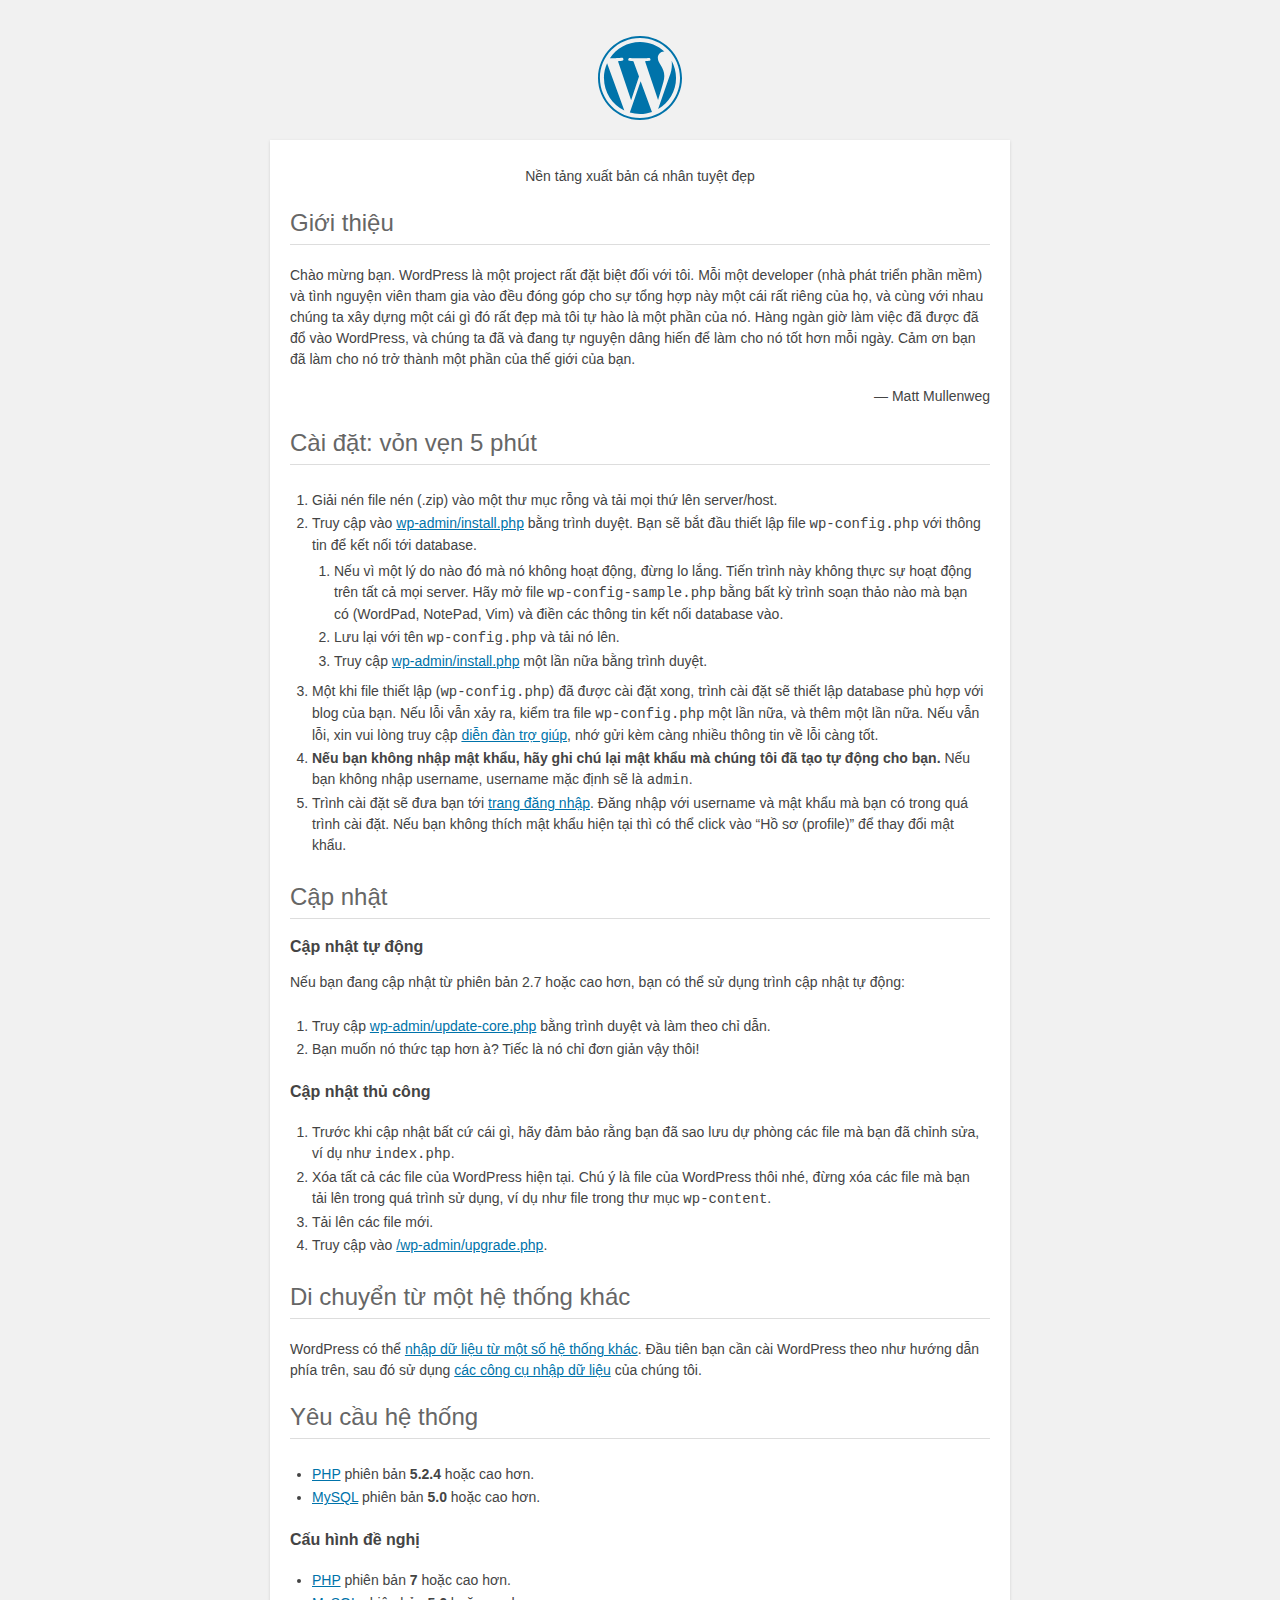
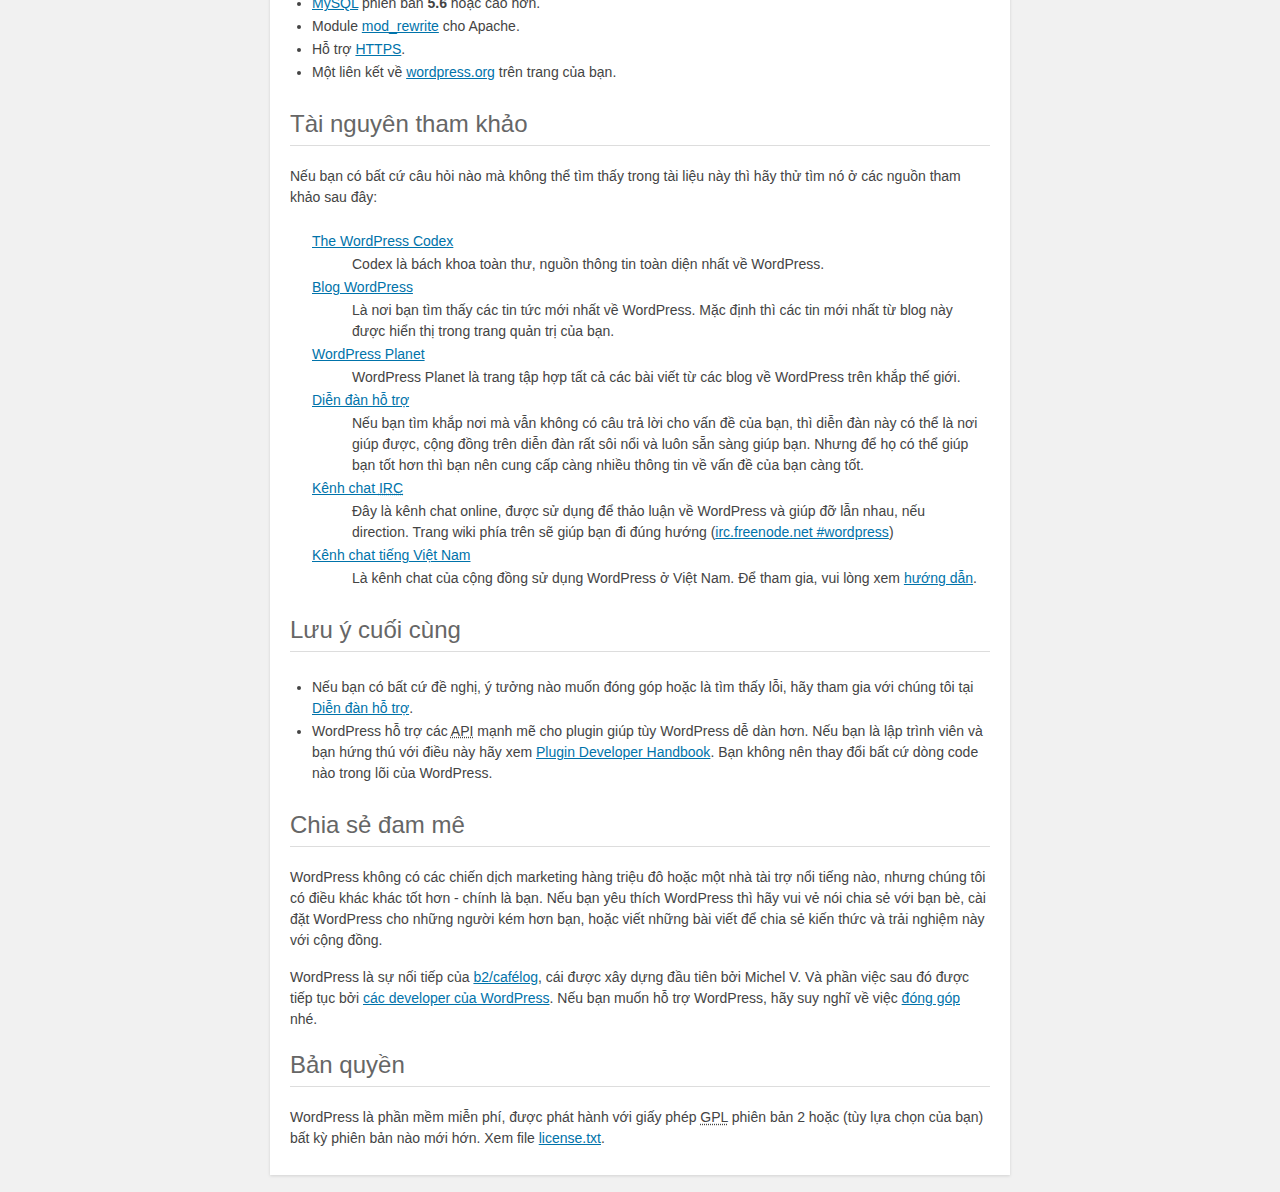
<file: readme.html>
<!DOCTYPE html>
<html>
<head>
	<meta name="viewport" content="width=device-width" />
	<meta http-equiv="Content-Type" content="text/html; charset=utf-8" />
	<title>WordPress &#8250; ReadMe</title>
	<link rel="stylesheet" href="wp-admin/css/install.css?ver=20100228" type="text/css" />
</head>
<body>
<h1 id="logo">
	<a href="https://wordpress.org/"><img alt="WordPress" src="wp-admin/images/wordpress-logo.png" /></a>
</h1>
<p style="text-align: center">Nền tảng xuất bản cá nhân tuyệt đẹp</p>

<h2>Giới thiệu</h2>
<p>Chào mừng bạn. WordPress là một project rất đặt biệt đối với tôi. Mỗi một developer (nhà phát triển phần mềm) và tình nguyện viên tham gia vào đều đóng góp cho sự tổng hợp này một cái rất riêng của họ, và cùng với nhau chúng ta xây dựng một cái gì đó rất đẹp mà tôi tự hào là một phần của nó. Hàng ngàn giờ làm việc đã được đã đổ vào WordPress, và chúng ta đã và đang tự nguyện dâng hiến để làm cho nó tốt hơn mỗi ngày. Cảm ơn bạn đã làm cho nó trở thành một phần của thế giới của bạn.</p>
<p style="text-align: right">&#8212; Matt Mullenweg</p>

<h2>Cài đặt: vỏn vẹn 5 phút</h2>
<ol>
	<li>Giải nén file nén (.zip) vào một thư mục rỗng và tải mọi thứ lên server/host.</li>
	<li>Truy cập vào <span class="file"><a href="wp-admin/install.php">wp-admin/install.php</a></span> bằng trình duyệt. Bạn sẽ bắt đầu thiết lập file <code>wp-config.php</code> với thông tin để kết nối tới database.
		<ol>
			<li>Nếu vì một lý do nào đó mà nó không hoạt động, đừng lo lắng. Tiến trình này không thực sự hoạt động trên tất cả mọi server. Hãy mở file <code>wp-config-sample.php</code> bằng bất kỳ trình soạn thảo nào mà bạn có (WordPad, NotePad, Vim) và điền các thông tin kết nối database vào.</li>
			<li>Lưu lại với tên <code>wp-config.php</code> và tải nó lên.</li>
			<li>Truy cập <span class="file"><a href="wp-admin/install.php">wp-admin/install.php</a></span> một lần nữa bằng trình duyệt.</li>
		</ol>
	</li>
	<li>Một khi file thiết lập (<code>wp-config.php</code>) đã được cài đặt xong, trình cài đặt sẽ thiết lập database phù hợp với blog của bạn. Nếu lỗi vẫn xảy ra, kiểm tra file <code>wp-config.php</code> một lần nữa, và thêm một lần nữa. Nếu vẫn lỗi, xin vui lòng truy cập <a href="https://wordpress.org/support/" title="WordPress support">diễn đàn trợ giúp</a>, nhớ gửi kèm càng nhiều thông tin về lỗi càng tốt.</li>
	<li><strong>Nếu bạn không nhập mật khẩu, hãy ghi chú lại mật khẩu mà chúng tôi đã tạo tự động cho bạn.</strong> Nếu bạn không nhập username, username mặc định sẽ là <code>admin</code>.</li>
	<li>Trình cài đặt sẽ đưa bạn tới <a href="wp-login.php">trang đăng nhập</a>. Đăng nhập với username và mật khẩu mà bạn có trong quá trình cài đặt. Nếu bạn không thích mật khẩu hiện tại thì có thể click vào &#8220;Hồ sơ (profile)&#8221; để thay đổi mật khẩu.</li>
</ol>

<h2>Cập nhật</h2>
<h3>Cập nhật tự động</h3>
<p>Nếu bạn đang cập nhật từ phiên bản 2.7 hoặc cao hơn, bạn có thể sử dụng trình cập nhật tự động:</p>
<ol>
	<li>Truy cập <span class="file"><a href="wp-admin/update-core.php">wp-admin/update-core.php</a></span> bằng trình duyệt và làm theo chỉ dẫn.</li>
	<li>Bạn muốn nó thức tạp hơn à? Tiếc là nó chỉ đơn giản vậy thôi!</li>
</ol>

<h3>Cập nhật thủ công</h3>
<ol>
	<li>Trước khi cập nhật bất cứ cái gì, hãy đảm bảo rằng bạn đã sao lưu dự phòng các file mà bạn đã chỉnh sửa, ví dụ như <code>index.php</code>.</li>
	<li>Xóa tất cả các file của WordPress hiện tại. Chú ý là file của WordPress thôi nhé, đừng xóa các file mà bạn tải lên trong quá trình sử dụng, ví dụ như file trong thư mục <code>wp-content</code>.</li>
	<li>Tải lên các file mới.</li>
	<li>Truy cập vào <span class="file"><a href="wp-admin/upgrade.php">/wp-admin/upgrade.php</a>.</span></li>
</ol>

<h2>Di chuyển từ một hệ thống khác</h2>
<p>WordPress có thể <a href="https://codex.wordpress.org/Importing_Content">nhập dữ liệu từ một số hệ thống khác</a>. Đầu tiên bạn cần cài WordPress theo như hướng dẫn phía trên, sau đó sử dụng <a href="wp-admin/import.php" title="Import to WordPress">các công cụ nhập dữ liệu</a> của chúng tôi.</p>

<h2>Yêu cầu hệ thống</h2>
<ul>
	<li><a href="https://secure.php.net/">PHP</a> phiên bản <strong>5.2.4</strong> hoặc cao hơn.</li>
	<li><a href="https://www.mysql.com/">MySQL</a> phiên bản <strong>5.0</strong> hoặc cao hơn.</li>
</ul>

<h3>Cấu hình đề nghị</h3>
<ul>
	<li><a href="https://secure.php.net/">PHP</a> phiên bản <strong>7</strong> hoặc cao hơn.</li>
	<li><a href="https://www.mysql.com/">MySQL</a> phiên bản <strong>5.6</strong> hoặc cao hơn.</li>
	<li>Module <a href="https://httpd.apache.org/docs/2.2/mod/mod_rewrite.html">mod_rewrite</a> cho Apache.</li>
	<li>Hỗ trợ <a href="https://wordpress.org/news/2016/12/moving-toward-ssl/">HTTPS</a>.</li>
	<li>Một liên kết về <a href="https://wordpress.org/">wordpress.org</a> trên trang của bạn.</li>
</ul>

<h2>Tài nguyên tham khảo</h2>
<p>Nếu bạn có bất cứ câu hỏi nào mà không thể tìm thấy trong tài liệu này thì hãy thử tìm nó ở các nguồn tham khảo sau đây:</p>
<dl>
	<dt><a href="https://codex.wordpress.org/">The WordPress Codex</a></dt>
		<dd>Codex là bách khoa toàn thư, nguồn thông tin toàn diện nhất về WordPress.</dd>
	<dt><a href="https://wordpress.org/news/">Blog WordPress</a></dt>
		<dd>Là nơi bạn tìm thấy các tin tức mới nhất về WordPress. Mặc định thì các tin mới nhất từ blog này được hiển thị trong trang quản trị của bạn.</dd>
	<dt><a href="https://planet.wordpress.org/">WordPress Planet</a></dt>
		<dd>WordPress Planet là trang tập hợp tất cả các bài viết từ các blog về WordPress trên khắp thế giới.</dd>
	<dt><a href="https://wordpress.org/support/">Diễn đàn hỗ trợ</a></dt>
		<dd>Nếu bạn tìm khắp nơi mà vẫn không có câu trả lời cho vấn đề của bạn, thì diễn đàn này có thể là nơi giúp được, cộng đồng trên diễn đàn rất sôi nổi và luôn sẵn sàng giúp bạn. Nhưng để họ có thể giúp bạn tốt hơn thì bạn nên cung cấp càng nhiều thông tin về vấn đề của bạn càng tốt.</dd>
	<dt><a href="https://codex.wordpress.org/IRC">Kênh chat <abbr title="Internet Relay Chat">IRC</abbr></a></dt>
		<dd>Đây là kênh chat online, được sử dụng để thảo luận về WordPress và giúp đỡ lẫn nhau, nếu direction. Trang wiki phía trên sẽ giúp bạn đi đúng hướng (<a href="irc://irc.freenode.net/wordpress">irc.freenode.net #wordpress</a>)</dd>
	<dt><a href="https://wpvi.slack.com">Kênh chat tiếng Việt Nam</a></dt>
	<dd>Là kênh chat của cộng đồng sử dụng WordPress ở Việt Nam. Để tham gia, vui lòng xem <a href="https://make.wordpress.org/chat/">hướng dẫn</a>.</dd>
</dl>

<h2>Lưu ý cuối cùng</h2>
<ul>
	<li>Nếu bạn có bất cứ đề nghị, ý tưởng nào muốn đóng góp hoặc là tìm thấy lỗi, hãy tham gia với chúng tôi tại <a href="https://wordpress.org/support/">Diễn đàn hỗ trợ</a>.</li>
	<li>WordPress hỗ trợ các <abbr title="application programming interface">API</abbr> mạnh mẽ cho plugin giúp tùy WordPress dễ dàn hơn. Nếu bạn là lập trình viên và bạn hứng thú với điều này hãy xem <a href="https://developer.wordpress.org/plugins/">Plugin Developer Handbook</a>. Bạn không nên thay đổi bất cứ dòng code nào trong lõi của WordPress.</li>
</ul>

<h2>Chia sẻ đam mê</h2>
<p>WordPress không có các chiến dịch marketing hàng triệu đô hoặc một nhà tài trợ nổi tiếng nào, nhưng chúng tôi có điều khác khác tốt hơn - chính là bạn. Nếu bạn yêu thích WordPress thì hãy vui vẻ nói chia sẻ với bạn bè, cài đặt WordPress cho những người kém hơn bạn, hoặc viết những bài viết để chia sẻ kiến thức và trải nghiệm này với cộng đồng.</p>

<p>WordPress là sự nối tiếp của <a href="http://cafelog.com/">b2/caf&#233;log</a>, cái được xây dựng đầu tiên bởi Michel V. Và phần việc sau đó được tiếp tục bởi <a href="https://wordpress.org/about/">các developer của WordPress</a>. Nếu bạn muốn hỗ trợ WordPress, hãy suy nghĩ về việc <a href="https://wordpress.org/donate/" title="Donate to WordPress">đóng góp</a> nhé.</p>

<h2>Bản quyền</h2>
<p>WordPress là phần mềm miễn phí, được phát hành với giấy phép <abbr title="GNU General Public License">GPL</abbr> phiên bản 2 hoặc (tùy lựa chọn của bạn) bất kỳ phiên bản nào mới hớn. Xem file <a href="license.txt">license.txt</a>.</p>

</body>
</html>
</file>
<file: wp-admin/css/install.css>
html {
	background: #f1f1f1;
	margin: 0 20px;
}

body {
	background: #fff;
	color: #444;
	font-family: -apple-system, BlinkMacSystemFont, "Segoe UI", Roboto, Oxygen-Sans, Ubuntu, Cantarell, "Helvetica Neue", sans-serif;
	margin: 140px auto 25px;
	padding: 20px 20px 10px 20px;
	max-width: 700px;
	-webkit-font-smoothing: subpixel-antialiased;
	box-shadow: 0 1px 3px rgba(0, 0, 0, 0.13);
}

a {
	color: #0073aa;
}

a:hover,
a:active {
	color: #00a0d2;
}

a:focus {
	color: #124964;
	box-shadow:
		0 0 0 1px #5b9dd9,
		0 0 2px 1px rgba(30, 140, 190, 0.8);
}

.ie8 a:focus {
	outline: #5b9dd9 solid 1px;
}

h1, h2 {
	border-bottom: 1px solid #ddd;
	clear: both;
	color: #666;
	font-size: 24px;
	padding: 0;
	padding-bottom: 7px;
	font-weight: 400;
}

h3 {
	font-size: 16px;
}

p, li, dd, dt {
	padding-bottom: 2px;
	font-size: 14px;
	line-height: 1.5;
}

code, .code {
	font-family: Consolas, Monaco, monospace;
}

ul, ol, dl {
	padding: 5px 5px 5px 22px;
}

a img {
	border: 0
}
abbr {
	border: 0;
	font-variant: normal;
}

fieldset {
	border: 0;
	padding: 0;
	margin: 0;
}

label {
	cursor: pointer;
}

#logo {
	margin: 6px 0 14px 0;
	padding: 0 0 7px 0;
	border-bottom: none;
	text-align: center
}
#logo a {
	background-image: url(../images/w-logo-blue.png?ver=20131202);
	background-image: none, url(../images/wordpress-logo.svg?ver=20131107);
	background-size: 84px;
	background-position: center top;
	background-repeat: no-repeat;
	color: #444; /* same as login.css */
	height: 84px;
	font-size: 20px;
	font-weight: 400;
	line-height: 1.3em;
	margin: -130px auto 25px;
	padding: 0;
	text-decoration: none;
	width: 84px;
	text-indent: -9999px;
	outline: none;
	overflow: hidden;
	display: block;
}

.step {
	margin: 20px 0 15px;
}
.step, th {
	text-align: left;
	padding: 0;
}
.language-chooser.wp-core-ui .step .button.button-large {
	height: 36px;
	font-size: 14px;
	line-height: 33px;
	vertical-align: middle;
}
textarea {
	border: 1px solid #ddd;
	font-family: -apple-system, BlinkMacSystemFont, "Segoe UI", Roboto, Oxygen-Sans, Ubuntu, Cantarell, "Helvetica Neue", sans-serif;
	width: 100%;
	box-sizing: border-box;
}

.form-table {
	border-collapse: collapse;
	margin-top: 1em;
	width: 100%;
}

.form-table td {
	margin-bottom: 9px;
	padding: 10px 20px 10px 0;
	font-size: 14px;
	vertical-align: top
}

.form-table th {
	font-size: 14px;
	text-align: left;
	padding: 10px 20px 10px 0;
	width: 140px;
	vertical-align: top;
}

.form-table code {
	line-height: 18px;
	font-size: 14px;
}

.form-table p {
	margin: 4px 0 0 0;
	font-size: 11px;
}

.form-table input {
	line-height: 20px;
	font-size: 15px;
	padding: 3px 5px;
	border: 1px solid #ddd;
	box-shadow: inset 0 1px 2px rgba(0, 0, 0, 0.07);
}

input,
submit {
	font-family: -apple-system, BlinkMacSystemFont, "Segoe UI", Roboto, Oxygen-Sans, Ubuntu, Cantarell, "Helvetica Neue", sans-serif;
}

.form-table input[type=text],
.form-table input[type=email],
.form-table input[type=url],
.form-table input[type=password],
#pass-strength-result {
	width: 218px;
}

.form-table th p {
	font-weight: 400;
}

.form-table.install-success th,
.form-table.install-success td {
	vertical-align: middle;
	padding: 16px 20px 16px 0;
}

.form-table.install-success td p {
	margin: 0;
	font-size: 14px;
}

.form-table.install-success td code {
	margin: 0;
	font-size: 18px;
}

#error-page {
	margin-top: 50px;
}

#error-page p {
	font-size: 14px;
	line-height: 18px;
	margin: 25px 0 20px;
}

#error-page code, .code {
	font-family: Consolas, Monaco, monospace;
}

.message {
	border-left: 4px solid #dc3232;
	padding: .7em .6em;
	background-color: #fbeaea;
}

/* rtl:ignore */
#dbname,
#uname,
#pwd,
#dbhost,
#prefix,
#user_login,
#admin_email,
#pass1,
#pass2 {
	direction: ltr;
}


/* localization */
body.rtl,
.rtl textarea,
.rtl input,
.rtl submit {
	font-family: Tahoma, sans-serif;
}

:lang(he-il) body.rtl,
:lang(he-il) .rtl textarea,
:lang(he-il) .rtl input,
:lang(he-il) .rtl submit {
	font-family: Arial, sans-serif;
}

@media only screen and (max-width: 799px) {
	body {
		margin-top: 115px;
	}
	#logo a {
		margin: -125px auto 30px;
	}
}

@media screen and (max-width: 782px) {

	.form-table {
		margin-top: 0;
	}

	.form-table th,
	.form-table td {
		display: block;
		width: auto;
		vertical-align: middle;
	}

	.form-table th {
		padding: 20px 0 0;
	}

	.form-table td {
		padding: 5px 0;
		border: 0;
		margin: 0;
	}

	textarea,
	input {
		font-size: 16px;
	}

	.form-table td input[type="text"],
	.form-table td input[type="email"],
	.form-table td input[type="url"],
	.form-table td input[type="password"],
	.form-table td select,
	.form-table td textarea,
	.form-table span.description {
		width: 100%;
		font-size: 16px;
		line-height: 1.5;
		padding: 7px 10px;
		display: block;
		max-width: none;
		box-sizing: border-box;
	}

}

body.language-chooser {
	max-width: 300px;
}

.language-chooser select {
	padding: 8px;
	width: 100%;
	display: block;
	border: 1px solid #ddd;
	background-color: #fff;
	color: #32373c;
	font-size: 16px;
	font-family: Arial, sans-serif;
	font-weight: 400;
}

.language-chooser p {
	text-align: right;
}

.screen-reader-input,
.screen-reader-text {
	border: 0;
	clip: rect(1px, 1px, 1px, 1px);
	-webkit-clip-path: inset(50%);
	clip-path: inset(50%);
	height: 1px;
	margin: -1px;
	overflow: hidden;
	padding: 0;
	position: absolute;
	width: 1px;
	word-wrap: normal !important;
}

.spinner {
	background: url(../images/spinner.gif) no-repeat;
	background-size: 20px 20px;
	visibility: hidden;
	opacity: 0.7;
	filter: alpha(opacity=70);
	width: 20px;
	height: 20px;
	margin: 2px 5px 0;
}

.step .spinner {
	display: inline-block;
	vertical-align: middle;
	margin-right: 15px;
}

.button.hide-if-no-js,
.hide-if-no-js {
	display: none;
}

/**
 * HiDPI Displays
 */
@media print,
  (-webkit-min-device-pixel-ratio: 1.25),
  (min-resolution: 120dpi) {

	.spinner {
		background-image: url(../images/spinner-2x.gif);
	}

}
</file>
